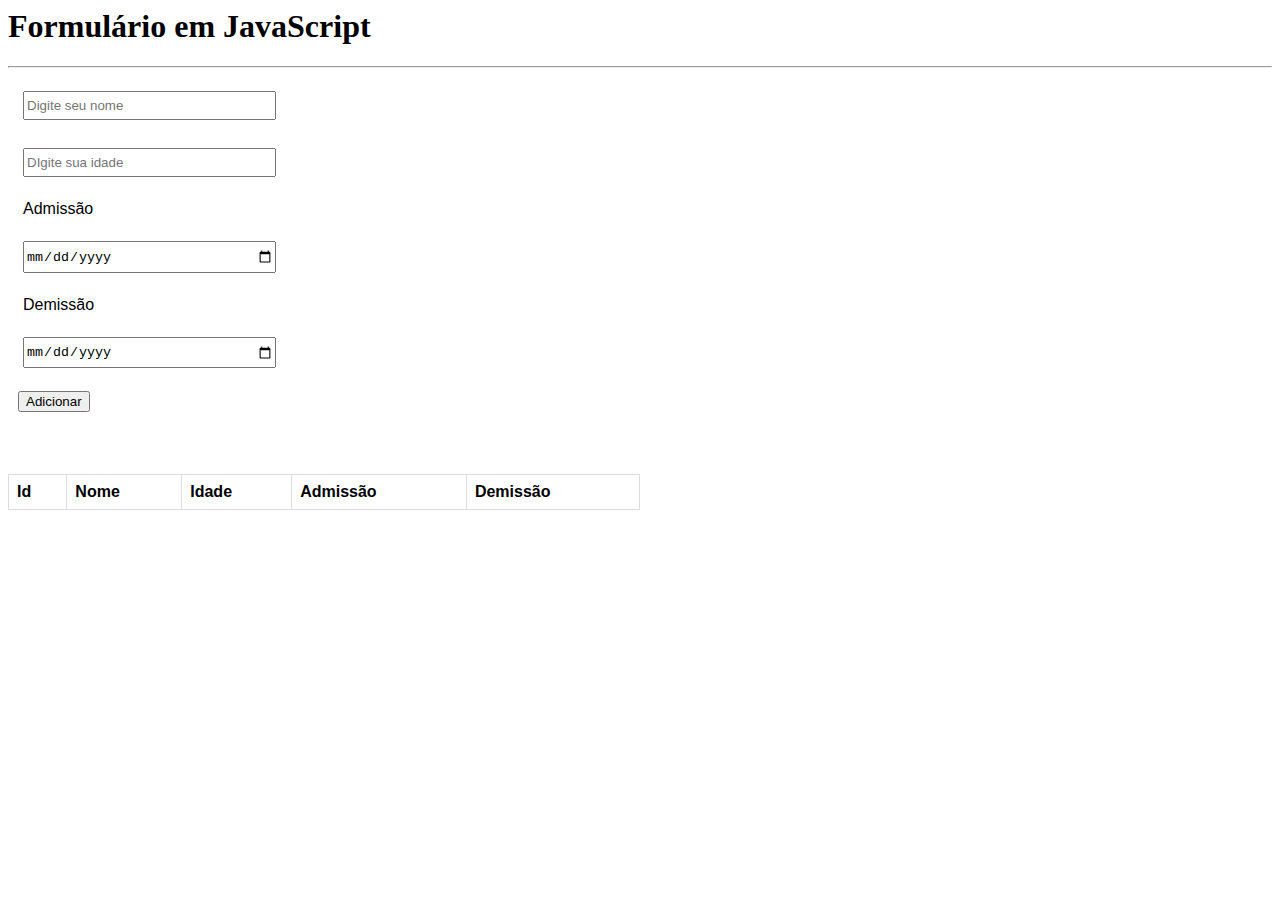
<file: Aulas/Aula02/index.html>
<html lang="pt-br">

<head>
    <meta charset="UTF-8">
    <meta name="viewport" content="width=device-width, initial-scale=1.0">
    <title>Aula 04 - Formulario em JS</title>
    <link rel="stylesheet" href="./estilo.css">
</head>

<body>
    <h1>Formulário em JavaScript</h1>
    <hr>
    <form id="linhaForm">
        <input type="text" name="nome" id="nome" placeholder="Digite seu nome" required>
        <br><br>
        <input type="number" name="idade" id="idade" placeholder="DIgite sua idade" required>
        <br><br>
        <label for="admissao">Admissão</label>
        <br><br>
        <input type="date" name="admissao" id="admissao" required>
        <br><br>
        <label for="demissao">Demissão</label>
        <br><br>
        <input type="date" name="demissao" id="demissao">
        <br><br>
        <button type="button" onclick="adicionarLinha()">Adicionar</button>
    </form>
    <br><br>
    <table id="tabelaDados">
        <thead>
            <tr>
                <th>Id</th>
                <th>Nome</th>
                <th>Idade</th>
                <th>Admissão</th>
                <th>Demissão</th>
            </tr>
        </thead>
        <tbody>
        </tbody>
    </table>
    <script src="./formulario.js"></script>
</body>

</html>
</file>
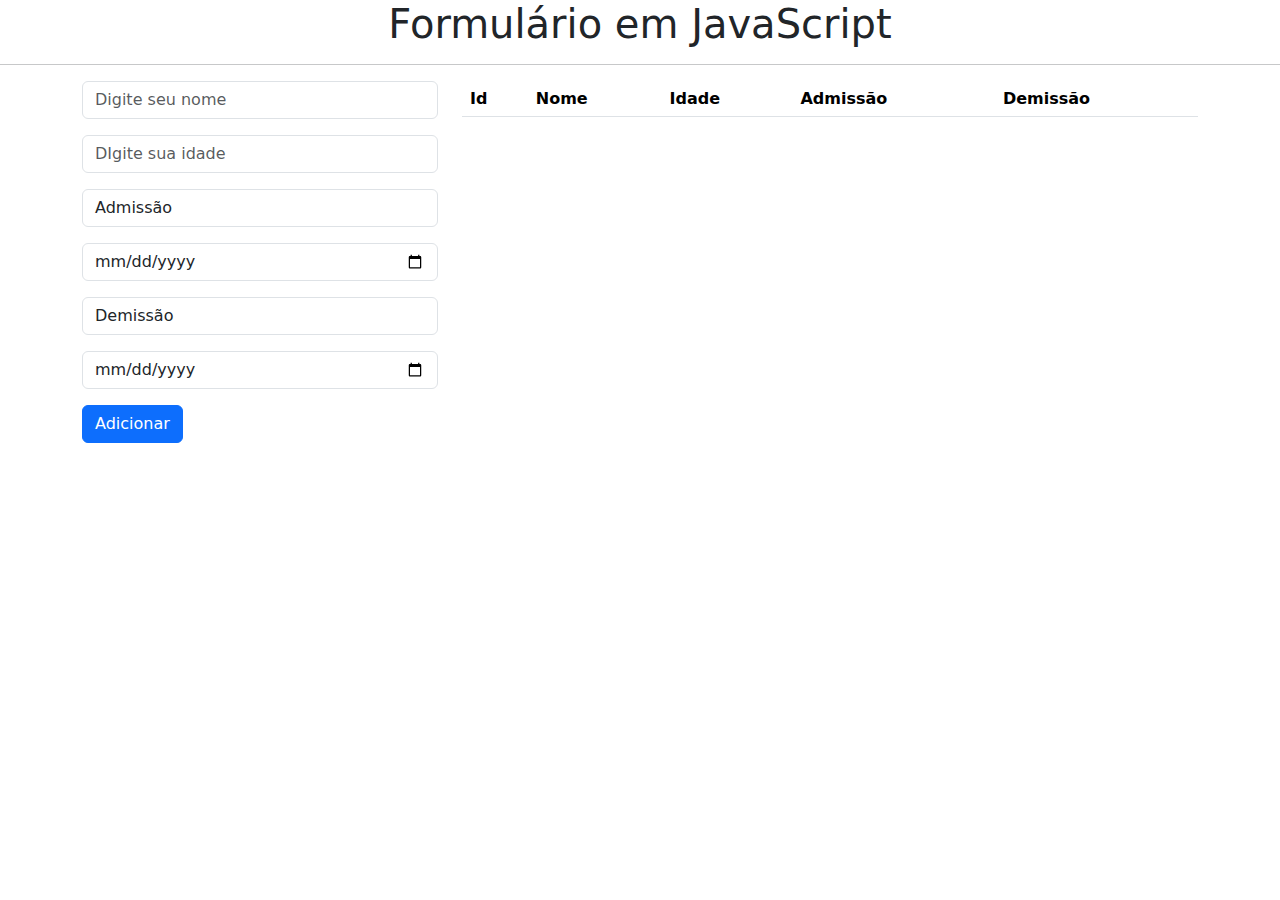
<file: Aulas/Aula04/index.html>
<html lang="en">

<head>
    <meta charset="UTF-8">
    <meta name="viewport" content="width=device-width, initial-scale=1.0">
    <title>Document</title>
    <link rel="stylesheet" href="./css/bootstrap.min.css">
</head>

<body>
    <h1 class="text-center sucess">Formulário em JavaScript</h1>
    <hr>
    <div class="container">
        <div class="row">
            <div class="col-4">
                <form id="linhaForm">
                    <div class="mb-3">
                        <input class="form-control" type="text" name="nome" id="nome" placeholder="Digite seu nome"
                            required>
                    </div>
                    <div class="mb-3">
                        <input class="form-control" type="number" name="idade" id="idade" placeholder="DIgite sua idade"
                            required>
                    </div>
                    <div class="mb-3">
                        <label class="form-control" for="admissao">Admissão</label>
                    </div>
                    <div class="mb-3">
                        <input class="form-control" type="date" name="admissao" id="admissao" required>
                    </div>
                    <div class="mb-3">
                        <label class="form-control" for="demissao">Demissão</label>
                    </div>
                    <div class="mb-3">
                        <input class="form-control" type="date" name="demissao" id="demissao">
                    </div>
                    <button class="btn btn-primary" type="button" onclick="adicionarLinha()">Adicionar</button>
                </form>
            </div>
            <div class="col-8">
                <table class="table table-striped" id="tabelaDados">
                    <thead>
                        <tr>
                            <th>Id</th>
                            <th>Nome</th>
                            <th>Idade</th>
                            <th>Admissão</th>
                            <th>Demissão</th>
                        </tr>
                    </thead>
                    <tbody>
                    </tbody>
                </table>
            </div>
        </div>
    </div>
    <script src="./js/formulario.js"></script>
    <script src="./js/bootstrap.bundle.min.js"></script>
</body>

</html>
</file>
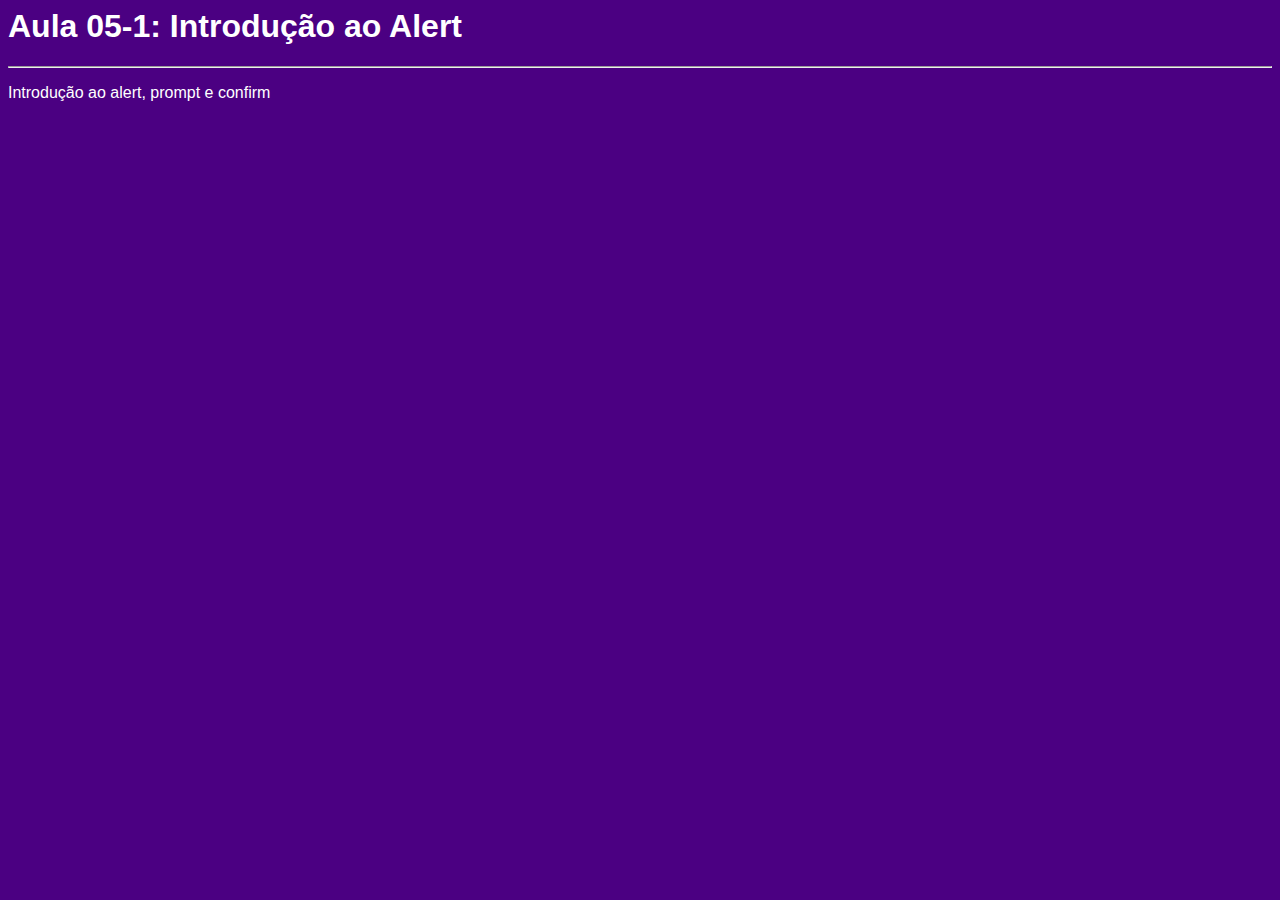
<file: Aulas/Aula03/part01/index.html>
<html lang="pt-br">
<head>
    <meta charset="UTF-8">
    <meta name="viewport" content="width=device-width, initial-scale=1.0">
    <title>Aula 05-1: Introdução ao Alert</title>
    <link rel="stylesheet" href="./style.css">  
</head>
<body>
    <h1>Aula 05-1: Introdução ao Alert</h1>
    <hr>
    <p>Introdução ao alert, prompt e confirm</p>
    <script src="./script.js"></script>
</body>
</html>
</file>
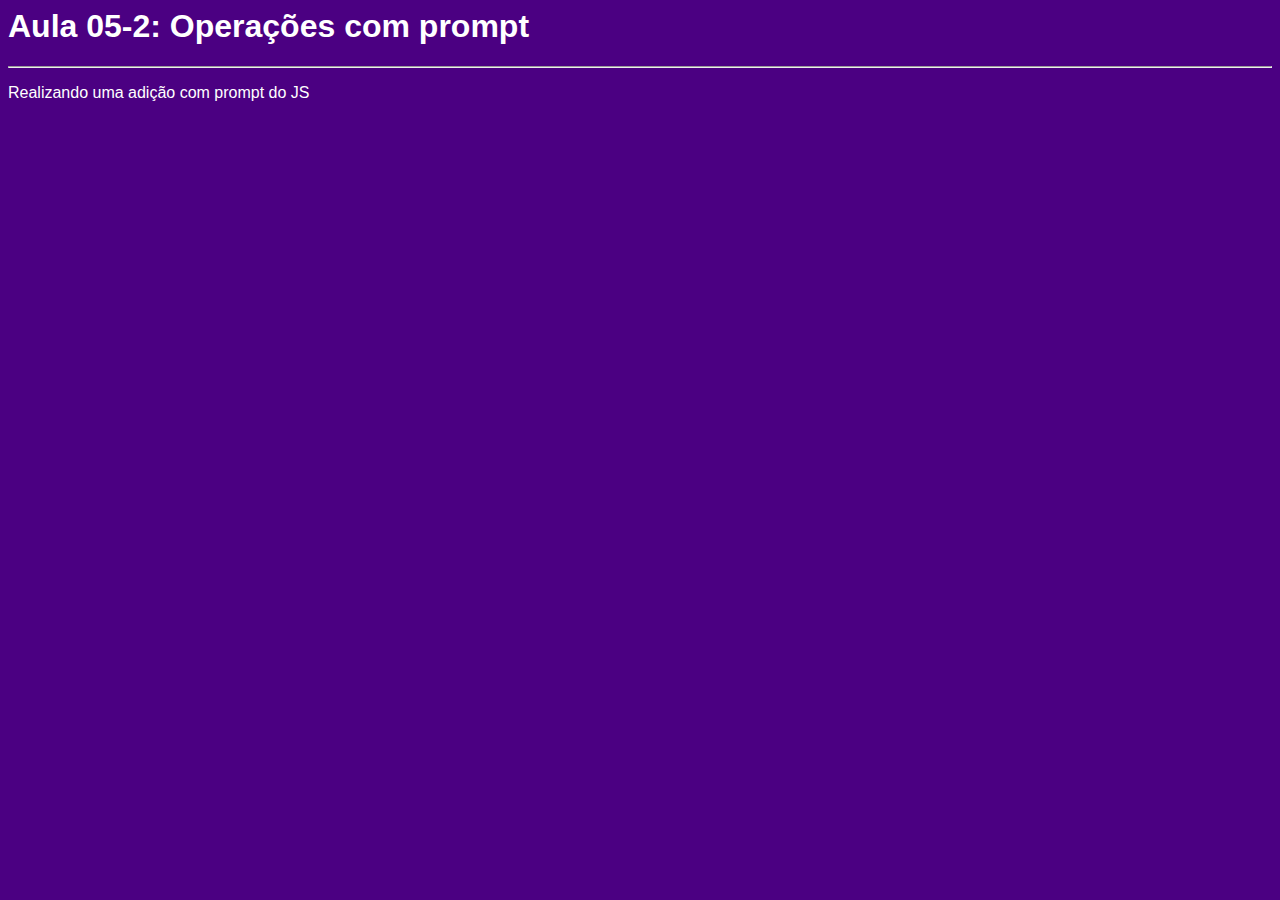
<file: Aulas/Aula03/part02/index.html>
<html lang="pt-br"></html>
<head>
    <meta charset="UTF-8">
    <meta name="viewport" content="width=device-width, initial-scale=1.0">
    <title>Aula 05-2: Operações com prompt</title>
    <link rel="stylesheet" href="./style.css">  
</head>
<body>
    <h1>Aula 05-2: Operações com prompt</h1>
    <hr>
    <p>Realizando uma adição com prompt do JS</p>
    <script src="./script.js"></script>
</body>
</html>
</file>
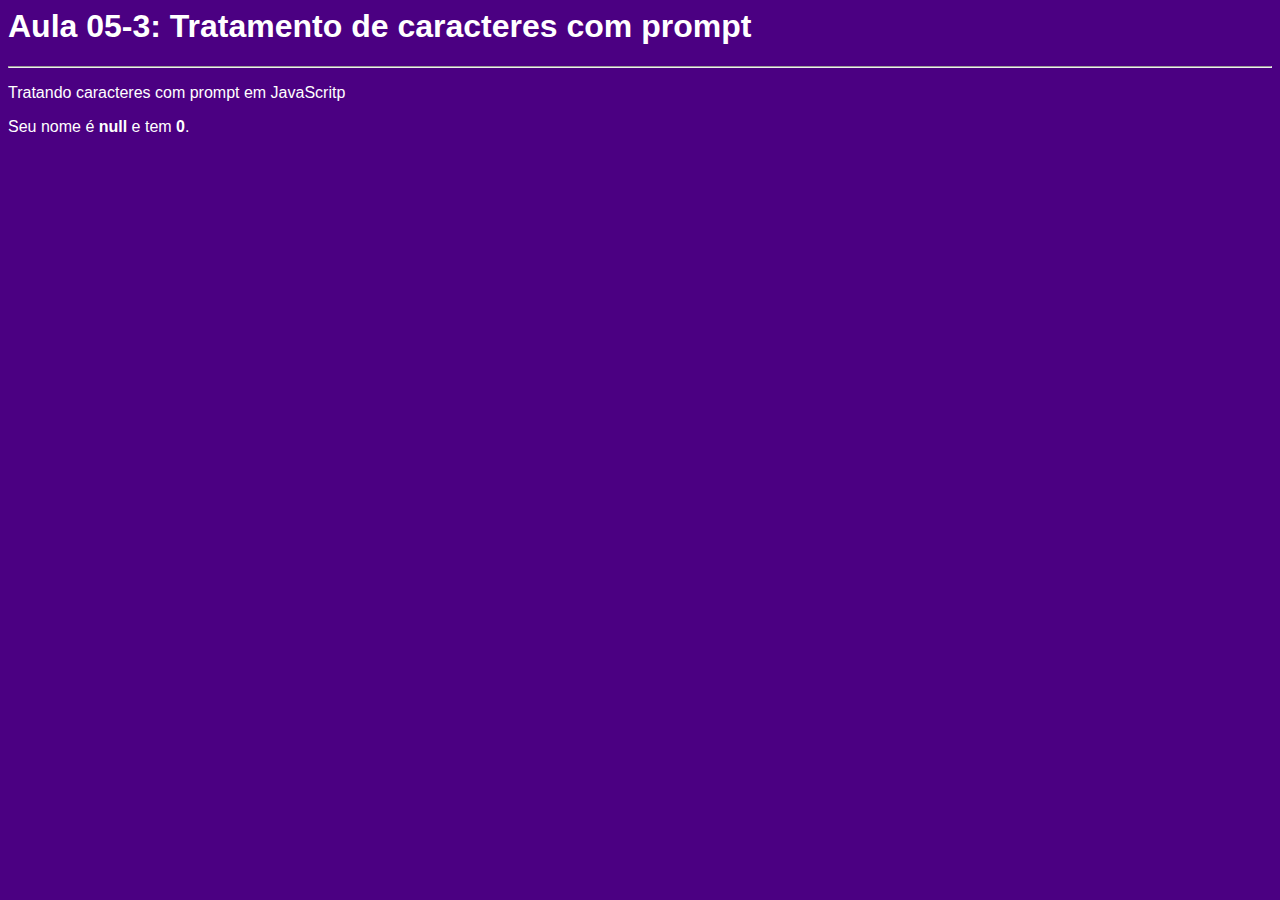
<file: Aulas/Aula03/part03/index.html>
<html lang="pt-br"></html>
<head>
    <meta charset="UTF-8">
    <meta name="viewport" content="width=device-width, initial-scale=1.0">
    <title>Aula 05-3: Tratamento de caracteres com prompt</title>
    <link rel="stylesheet" href="./style.css">  
</head>
<body>
    <h1>Aula 05-3: Tratamento de caracteres com prompt</h1>
    <hr>
    <p>Tratando caracteres com prompt em JavaScritp</p>
    <script src="./script.js"></script>
</body>
</html>
</file>
<file: Aulas/Aula02/estilo.css>
form{
    font-family: Arial, Helvetica, sans-serif;
    border-collapse: collapse;
    width: 100%;
    padding: 10px;
}
input,label{
    padding-bottom: 5px;
    padding-top: 5px;
    margin: 5px;
}
input{
    width: 20%;
}
table{
    font-family: Arial, Helvetica, sans-serif;
    border-collapse: collapse;
    width: 50%;
}
td,th{
    border: 1px solid #ddd;
    text-align: left;
    padding: 8px;
}

tr:nth-child(even){
    background-color: #ddd;
}
</file>
<file: Aulas/Aula03/part01/style.css>
body{
    background-color: indigo;
    color: white;
    font-family: Arial;
}
</file>
<file: Aulas/Aula03/part02/style.css>
body{
    background-color: indigo;
    color: white;
    font-family: Arial;
}
</file>
<file: Aulas/Aula03/part03/style.css>
body{
    background-color: indigo;
    color: white;
    font-family: Arial;
}
</file>
